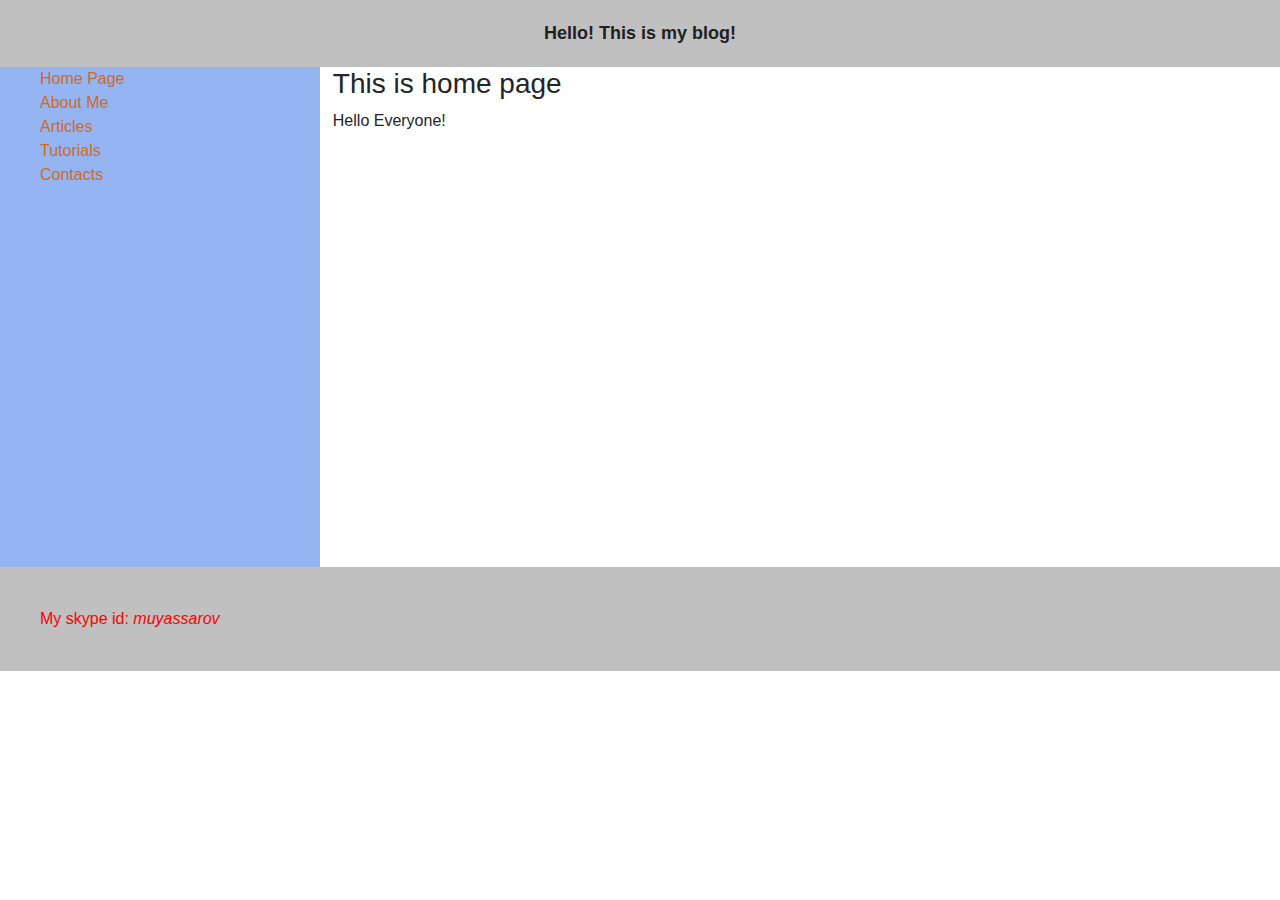
<file: index.html>
<!DOCTYPE html>
<html>
    <head>
        <title>My first HTML lesson</title>
        <link rel="stylesheet" href="css/bootstrap.css"/>
        <link rel="stylesheet" href="css/style.css"/>
    </head>
    <body>
        <div id="header">
            Hello! This is my blog!
        </div>
        <div id="content">
            <div id="nav">
                <ul>
                    <li><a href="">Home Page</a></li>
                    <li><a href="about.html">About Me</a></li>
                    <li><a href="">Articles</a></li>
                    <li><a href="">Tutorials</a></li>
                    <li><a href="">Contacts</a></li>
                </ul>
            </div>
            <div id="page_content">
                <h3>This is home page</h3>
                <p>
                    Hello Everyone!
                </p>
            </div>
        </div>
        <div id="footer">
            My skype id: <em>muyassarov</em>
        </div>
        <script src="js/jquery-3.3.1.min.js"></script>
        <script src="js/popper.min.js"></script>
        <script src="js/bootstrap.min.js"></script>
    </body>
</html>
</file>
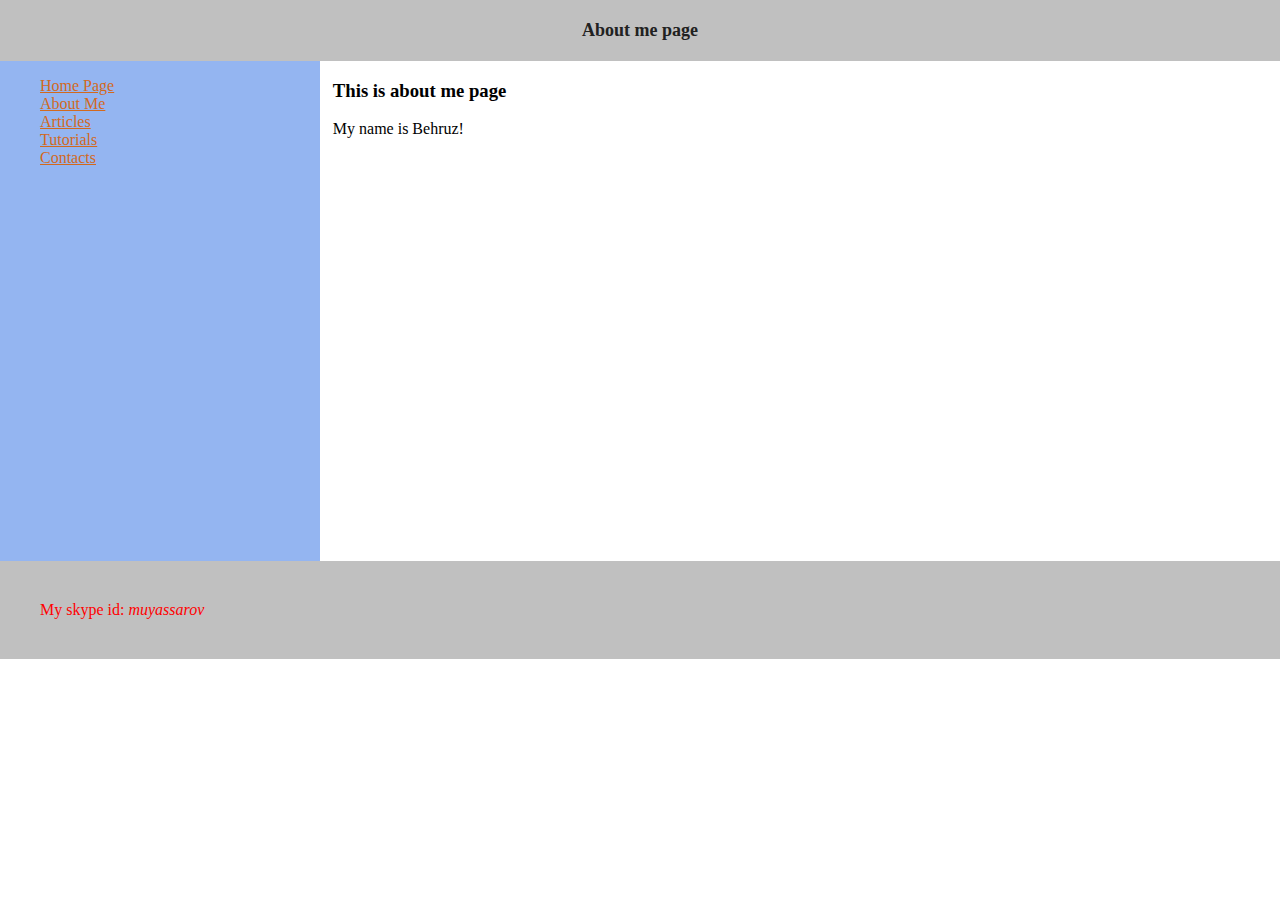
<file: about.html>
<!DOCTYPE html>
<html>
    <head>
        <title>About me!</title>
        <link rel="stylesheet" href="css/style.css"/>
    </head>
    <body>
        <div id="header">
            About me page
        </div>
        <div id="content">
            <div id="nav">
                <ul>
                    <li><a href="index.html">Home Page</a></li>
                    <li><a href="about.html">About Me</a></li>
                    <li><a href="">Articles</a></li>
                    <li><a href="">Tutorials</a></li>
                    <li><a href="">Contacts</a></li>
                </ul>
            </div>
            <div id="page_content">
                <h3>This is about me page</h3>
                <p>
                    My name is Behruz!
                </p>
            </div>
        </div>
        <div id="footer">
            My skype id: <em>muyassarov</em>
        </div>
        <script src="js/jquery-3.3.1.min.js"></script>
    </body>
</html>
</file>
<file: css/style.css>
body {
    padding: 0;
    margin: 0;
}

#header {
    background-color: #c0c0c0;
    font-size: 18px;
    font-weight: bold;
    color: #212121;
    text-align: center;
    padding: 20px 0;
}

#content {
    clear: both;
    overflow: auto;
}

#nav {
    background-color: rgb(148, 181, 241);
    float: left;
    width: 25%;
    height: 500px;
}

#nav li {
    list-style: none;
}

#nav li a {
    color: chocolate;
}

#page_content {
    float: right;
    width: 74%;
    height: 500px;
}

#footer {
    padding: 40px;
    color: red;
    background-color: #c0c0c0;
}
</file>
